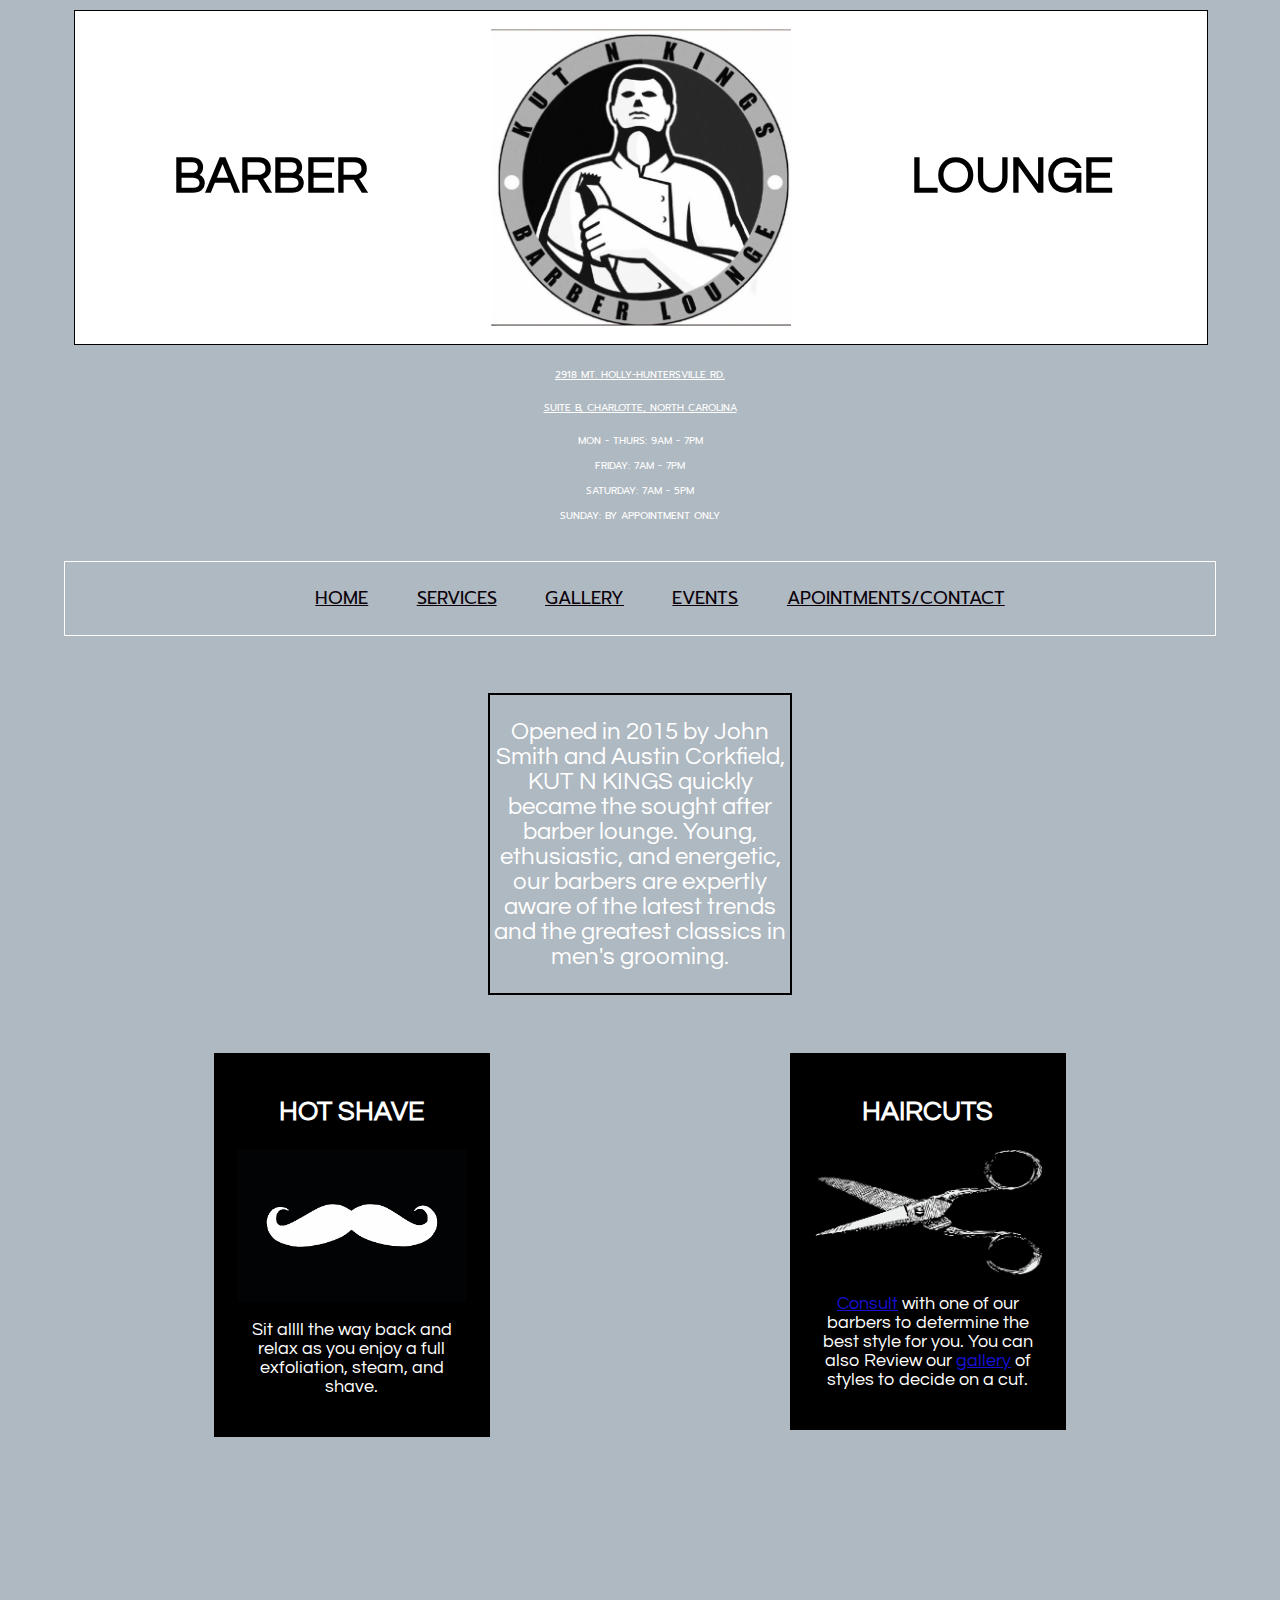
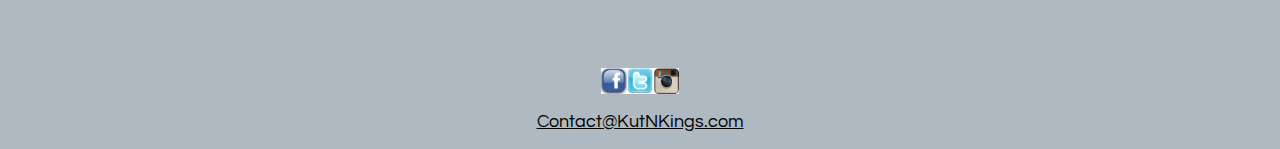
<file: index.html>
<!Doctype_html>
<head>
<title>HOME</title>
    <link rel="stylesheet" href="css/styles.css" text="type/css">
<link href="https://fonts.googleapis.com/css?family=Bangers|Gruppo|Prompt|Questrial|Rock+Salt" rel="stylesheet">
</head>
<body>
 <div class="header">
    <!-- <style>
        body {
          background-image: url("images/moustache.png");background-repeat: no-repeat;background-position: center top;} 
      </style> -->
     <!--<h1>KUT N KINGS BARBERSHOP</h1>-->
     <div class="logocontainer"><h1 class="headertext">BARBER</h1>
     <div class="logo"><p><img src="images/logo.jpg"></p></div>
     <h1 class="headertext">LOUNGE</h1></div>
    <div class="address">
    <p><a href="https://www.google.com/maps/place/Kut+N+Kings+Barber+lounge/@35.318805,-80.9541637,17z/data=!3m1!4b1!4m5!3m4!1s0x8856a4836fb69d75:0x549532fb5fee415f!8m2!3d35.318805!4d-80.951975">2918 MT. HOLLY-HUNTERSVILLE RD.</a></p>
    <p><a href="https://www.google.com/maps/place/Kut+N+Kings+Barber+lounge/@35.318805,-80.9541637,17z/data=!3m1!4b1!4m5!3m4!1s0x8856a4836fb69d75:0x549532fb5fee415f!8m2!3d35.318805!4d-80.951975">SUITE B, CHARLOTTE, NORTH CAROLINA</a></p>
     </div>
     <div class="hours">
     <p>MON - THURS: 9AM - 7PM</p>
     <p>FRIDAY: 7AM - 7PM </p>
     <p>SATURDAY: 7AM - 5PM</p>
     <p>SUNDAY: BY APPOINTMENT ONLY</p>
     </div>
    </div>
    
    <div class="nav">
      <ul>
      <li><a href="index.html">HOME</a></li>
      <li><a href="services.html">SERVICES</a></li>
      <li><a href="gallery.html">GALLERY</a></li>
      <li><a href="events.html">EVENTS</a></li>
      <li><a href="contact.html">APOINTMENTS/CONTACT</a></li>
      </ul>
    </div>
    <div class="basicinfo">
    <p>Opened in 2015 by John Smith and Austin Corkfield, KUT N KINGS quickly became the sought after barber lounge. Young, ethusiastic, and energetic, our barbers are expertly aware of the latest trends and the greatest classics in men's grooming.</p>
    </div>
    <div class="services">
        <div class ="miniservices">
    <h2>HOT SHAVE</h2>
    <img src="images/moustache.jpg"/>
            <p>Sit allll the way back and relax as you enjoy a full exfoliation, steam, and shave.</p>
        </div>
        <div class ="miniservices">
    <h2>HAIRCUTS</h2>
    <img src="images/scissors.jpg">
            <p><a href="contact.html">Consult</a> with one of our barbers to determine the best style for you. You can also Review our <a href="gallery.html">gallery</a> of styles to decide on a cut. </p>
        </div>
    </div>
    <div class="footer" id="footer">
      <p><a href="https://www.facebook.com/"><img src="images/fblogo.jpg"></a><a href="https://twitter.com/"><img src="images/twitterlogo.jpg"><a href="https://www.instagram.com/"><img src="images/iglogo.jpg"></a></a></p>
      <p><a href="mailto:Contact@KutNKings.com?Subject=Hello%20there" target="_top">Contact@KutNKings.com</a></p>
    </div>
</body>
</file>
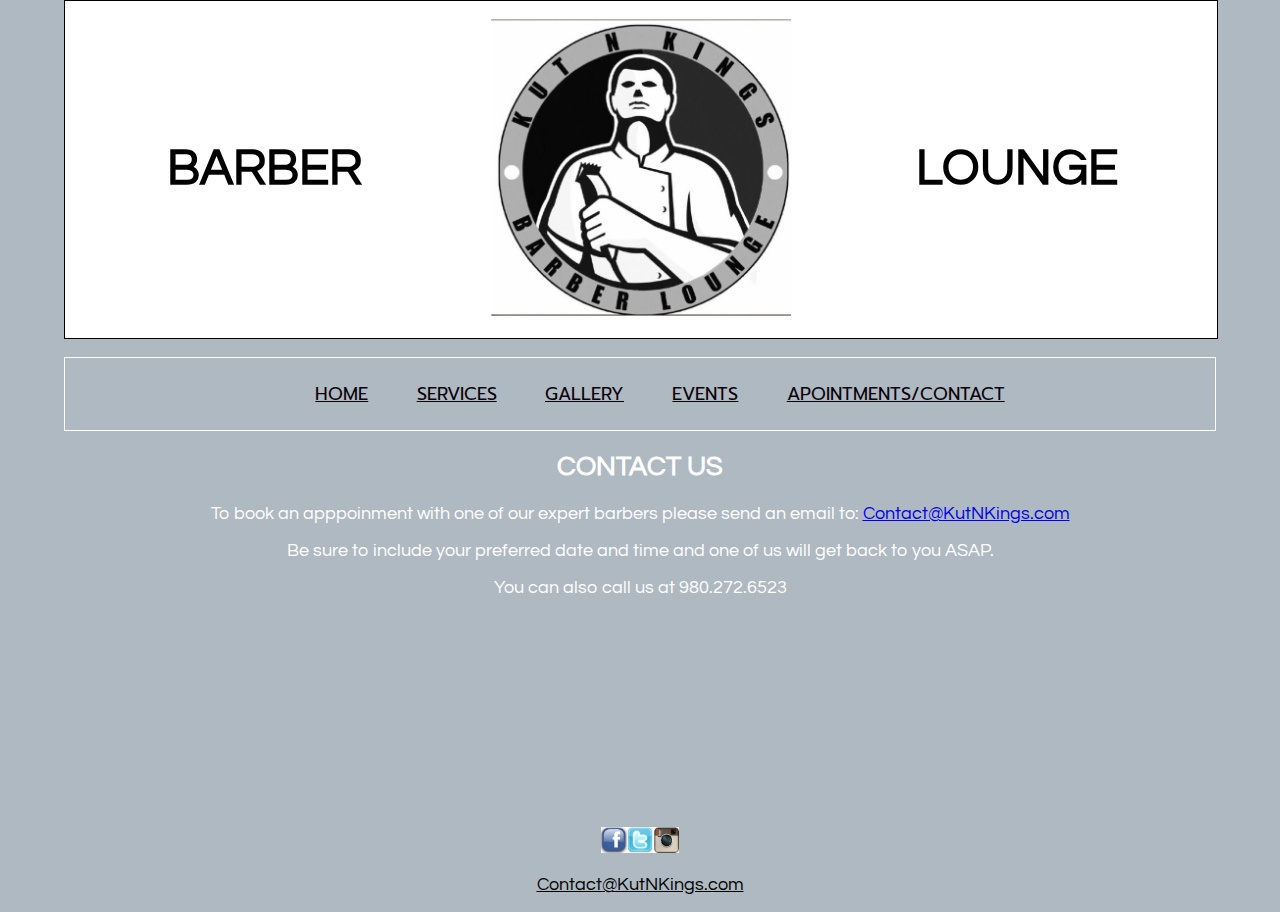
<file: contact.html>
<!DOCTYPE html>
<html>
    <head>
        <title>CONTACT</title>
        <link rel="stylesheet" href="css/styles.css" type="text/css" />
    </head>
    <body>
        <div class="logocontainer"><h1 class="headertext">BARBER</h1>
     <div class="logo"><p><img src="images/logo.jpg"></p></div>
     <h1 class="headertext">LOUNGE</h1></div>
        <div class="nav">
      <ul>
      <li><a href="index.html">HOME</a></li>
      <li><a href="services.html">SERVICES</a></li>
      <li><a href="gallery.html">GALLERY</a></li>
      <li><a href="events.html">EVENTS</a></li>
      <li><a href="contact.html">APOINTMENTS/CONTACT</a></li>
      </ul>
    </div>
        <div class="contactcontainer">
        <h2><strong>CONTACT US</strong></h2>
        <p>To book an apppoinment with one of our expert barbers please send an email to: <a href="mailto:Contact@KutNKings.com?Subject=Hello%20there" target="_top">Contact@KutNKings.com</a></p>
    <p>Be sure to include your preferred date and time and one of us will get back to you ASAP.</p>
    <p>You can also call us at 980.272.6523</p>
    </div>
    <div class="footer" id="footer">
      <p><a href="https://www.facebook.com/"><img src="images/fblogo.jpg"></a><a href="https://twitter.com/"><img src="images/twitterlogo.jpg"><a href="https://www.instagram.com/"><img src="images/iglogo.jpg"></a></a></p>
      <p><a href="mailto:Contact@KutNKings.com?Subject=Hello%20there" target="_top">Contact@KutNKings.com</a></p>
    </div>
    </body>
</html>
</file>
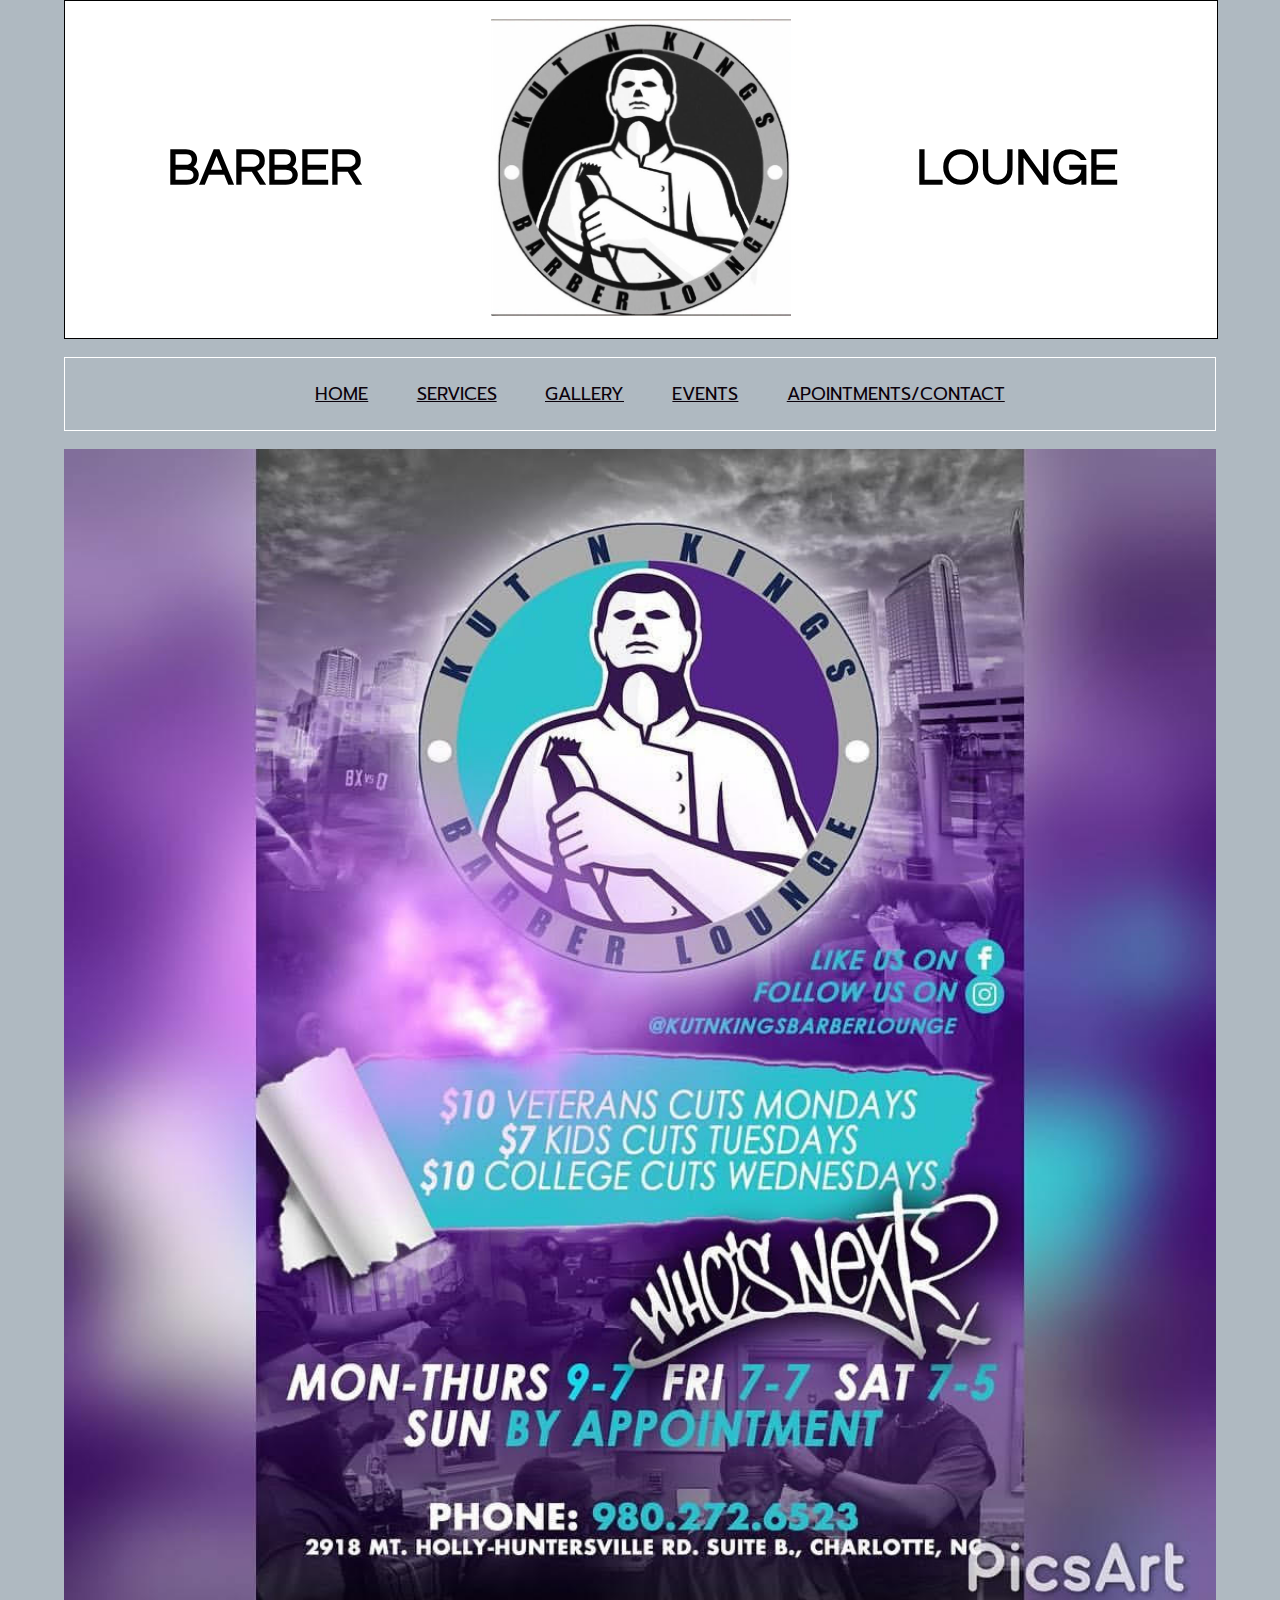
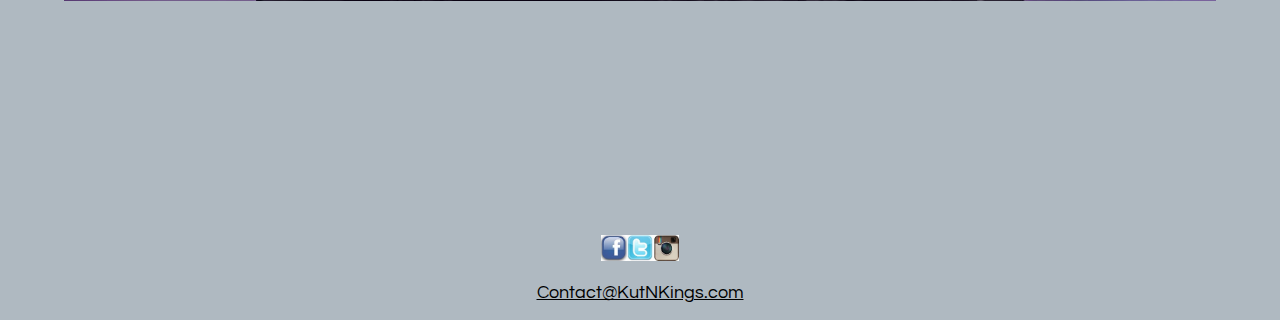
<file: events.html>
<!DOCTYPE html>
<html>
    <head><title>
        EVENTS
    </title>
    <link rel="stylesheet" href="css/styles.css" type="text/css" />
    </head>
    <body>
        <div class="logocontainer"><h1 class="headertext">BARBER</h1>
     <div class="logo"><p><img src="images/logo.jpg"></p></div>
     <h1 class="headertext">LOUNGE</h1></div>
        <div class="nav">
      <ul>
      <li><a href="index.html">HOME</a></li>
      <li><a href="services.html">SERVICES</a></li>
      <li><a href="gallery.html">GALLERY</a></li>
      <li><a href="events.html">EVENTS</a></li>
      <li><a href="contact.html">APOINTMENTS/CONTACT</a></li>
      </ul>
    </div>
    <div class="eventsflyer">
        <img src="images/eventsflyer.jpg">
    </div>
    <div class="footer" id="footer">
      <p><a href="https://www.facebook.com/"><img src="images/fblogo.jpg"></a><a href="https://twitter.com/"><img src="images/twitterlogo.jpg"><a href="https://www.instagram.com/"><img src="images/iglogo.jpg"></a></a></p>
      <p><a href="mailto:Contact@KutNKings.com?Subject=Hello%20there" target="_top">Contact@KutNKings.com</a></p>
    </div>
    </body>
</html>
</file>
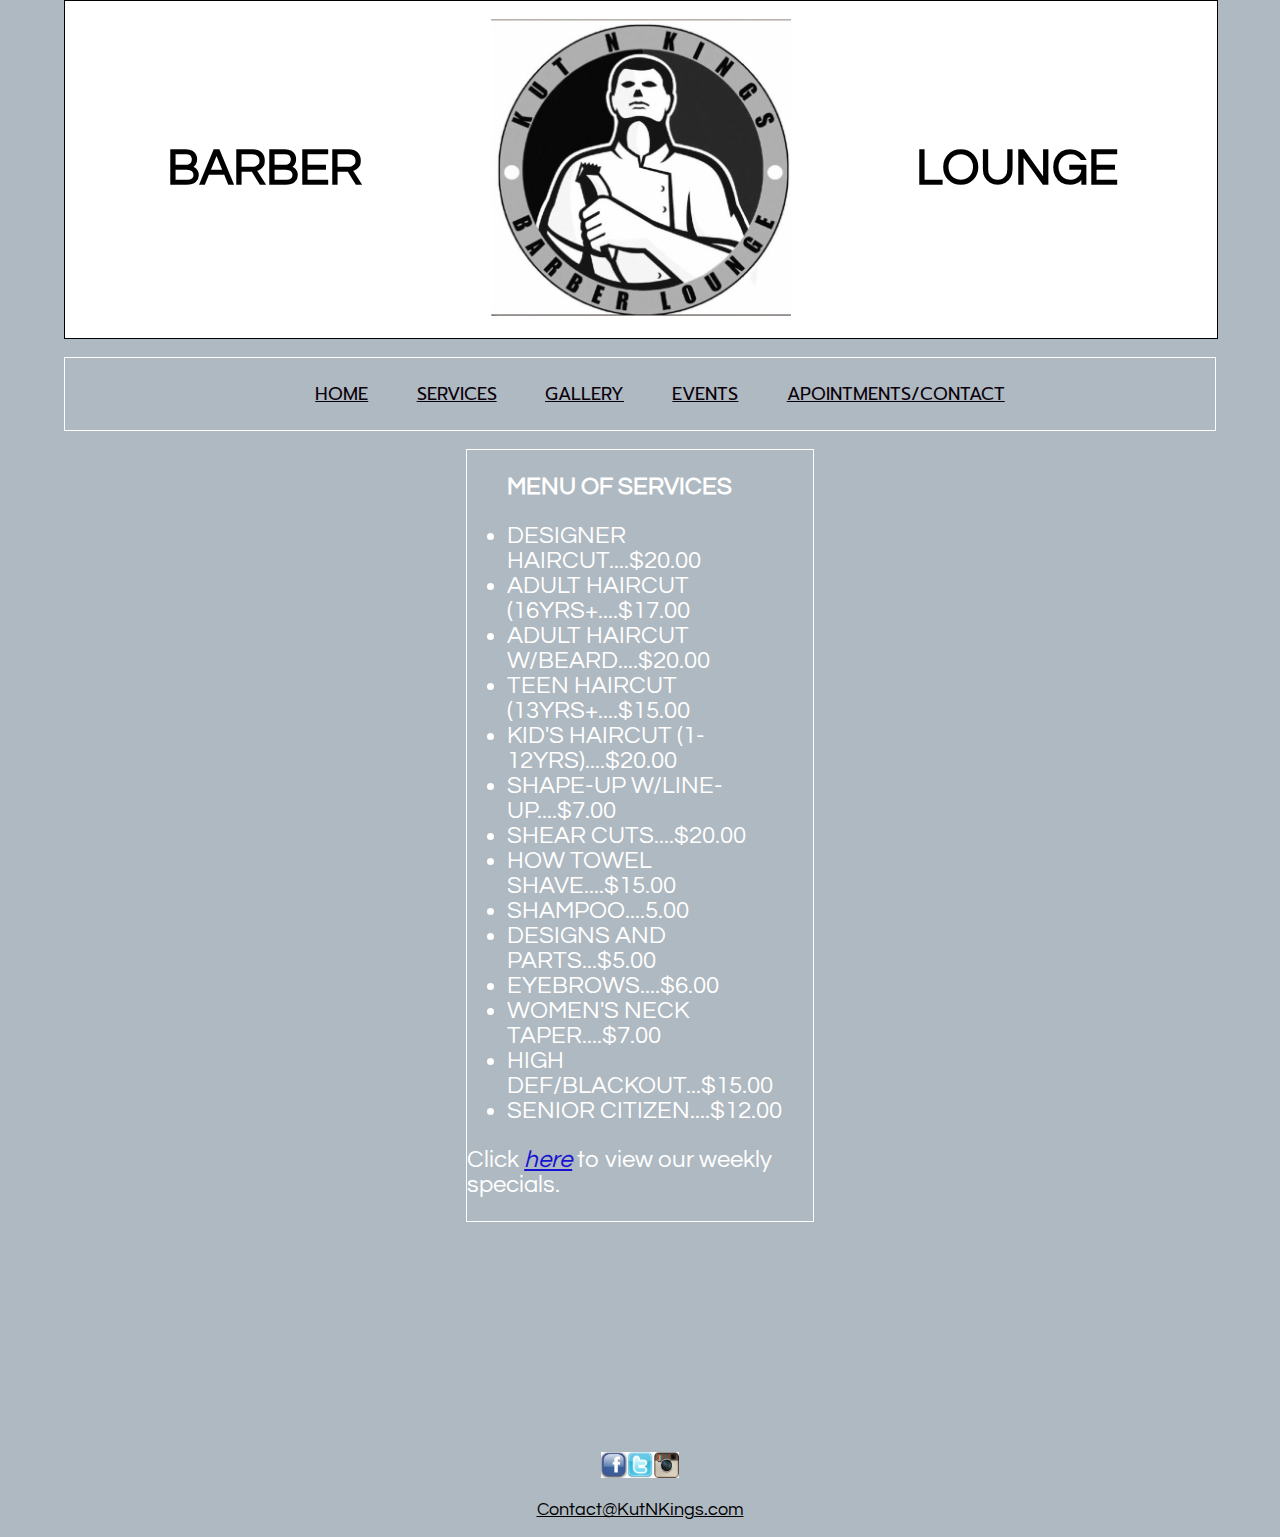
<file: services.html>
<!DOCTYPE html>
<html>
    <head>
        <title>SERVICES</title>
        <link rel="stylesheet" href="css/styles.css" text="type/css">
        </head>
    <body>
        <div class="logocontainer"><h1 class="headertext">BARBER</h1>
     <div class="logo"><p><img src="images/logo.jpg"></p></div>
     <h1 class="headertext">LOUNGE</h1></div>
        <div class="nav">
      <ul>
      <li><a href="index.html">HOME</a></li>
      <li><a href="services.html">SERVICES</a></li>
      <li><a href="gallery.html">GALLERY</a></li>
      <li><a href="events.html">EVENTS</a></li>
      <li><a href="contact.html">APOINTMENTS/CONTACT</a></li>
      </ul>
    </div>
        <div class="menu">
        <ul> <p><strong>MENU OF SERVICES</strong></p>
            <li>DESIGNER HAIRCUT....$20.00</li>
            <li>ADULT HAIRCUT (16YRS+....$17.00</li>
            <li>ADULT HAIRCUT W/BEARD....$20.00</li>
            <li>TEEN HAIRCUT (13YRS+....$15.00</li>
            <li>KID'S HAIRCUT (1-12YRS)....$20.00</li>
            <li>SHAPE-UP W/LINE-UP....$7.00</li>
            <li>SHEAR CUTS....$20.00</li>
            <li>HOW TOWEL SHAVE....$15.00</li>
            <li>SHAMPOO....5.00</li>
            <li>DESIGNS AND PARTS...$5.00</li>
           <li>EYEBROWS....$6.00</li> 
           <li>WOMEN'S NECK TAPER....$7.00</li>
           <li>HIGH DEF/BLACKOUT...$15.00</li>
           <li>SENIOR CITIZEN....$12.00</li>
        </ul>
        <div class="menuspecials">
            <p>Click <a href="images/eventsflyer.jpg"><em>here</em></a> to view our weekly specials.</p>
            </div>
        </div>
        <div class="footer" id="footer">
      <p><a href="https://www.facebook.com/"><img src="images/fblogo.jpg"></a><a href="https://twitter.com/"><img src="images/twitterlogo.jpg"><a href="https://www.instagram.com/"><img src="images/iglogo.jpg"></a></a></p>
      <p><a href="mailto:Contact@KutNKings.com?Subject=Hello%20there" target="_top">Contact@KutNKings.com</a></p>
    </div>
    </body>
</html>
</file>
<file: css/styles.css>
@import url('https://fonts.googleapis.com/css?family=Bangers|Gruppo|Prompt|Questrial|Rock+Salt');
body{/*background-color: black;*/ color: white;  font-family: 'Questrial', sans-serif; font-size: 18px; width:90%; margin: auto;
    min-width: 400px; background-color: #AFB9C1;
}
h1 {color: black;}
.header {text-align: center;padding: 10px; 
}
.header img {width: 300px; margin: auto;}
.logocontainer {border: 1px solid #000000; width: 100%; background-color: white; display:flex;}
.headertext {text-align:center; width:30%; margin:auto;font-size:50px;}
.logo img {width:300px; margin: auto;}
.logo {width:300px; margin: auto;}
.address {margin-top: 2%;}
.address a {text-align: center; color:white;width:10%;font-family:'Prompt', sans-serif; font-size: 10px;}
.address a:hover {color:#081ED9; text-decoration:none;}
.hours {width:30%; margin: auto; /*border:1px dashed #1711D4;*/font-family:'Prompt', sans-serif; font-size: 10px;}
.nav ul { text-align: center;border: 1px solid white;}
.nav li{display: inline-block; margin:2%;}
.nav a {color: #0B010B;font-family: 'Prompt', sans-serif;}
.nav a:hover {color: #ED0DED;}
.basicinfo {border: 2px solid #000000; width:20%; margin: auto; margin-top: 5%; text-align: center; font-size:24px;min-width:300px;}
.services {display:flex; text-align: center;}
.miniservices {border: 2px solid ##ffffff;margin: 10%; width: 20%; margin:auto; margin-top: 5%;background-color: #000000;padding:2%;}
.miniservices img {width:100%;}
.miniservices a {color:#1711D4;}
.miniservices a:hover {color:#ED0DED;}
.menuspecials a {color: #1711D4;}
.menuspecials a:hover {color:#ED0DED;}
.gallery {/*display: flex;*/width: 80%; margin: auto;}
.gallery img {border: 2px solid #ffffff ; width:200px; height:200px; margin:auto; margin:10px;}
.gallerymini {display: inline-block;}
.rotate90 {
    -webkit-transform: rotate(90deg);
    -moz-transform: rotate(90deg);
    -o-transform: rotate(90deg);
    -ms-transform: rotate(90deg);
    transform: rotate(90deg);
}
.eventsflyer img {width:100%;margin:auto;}
.contactcontainer {text-align: center}
.menu {width: 30%; margin: auto; border:1px solid #ffffff; font-size: 24px; }
.footer {text-align:center; margin-top:20%;}
.footer img {width:26px; height:26px}
.footer a {color:#000000;}
</file>
